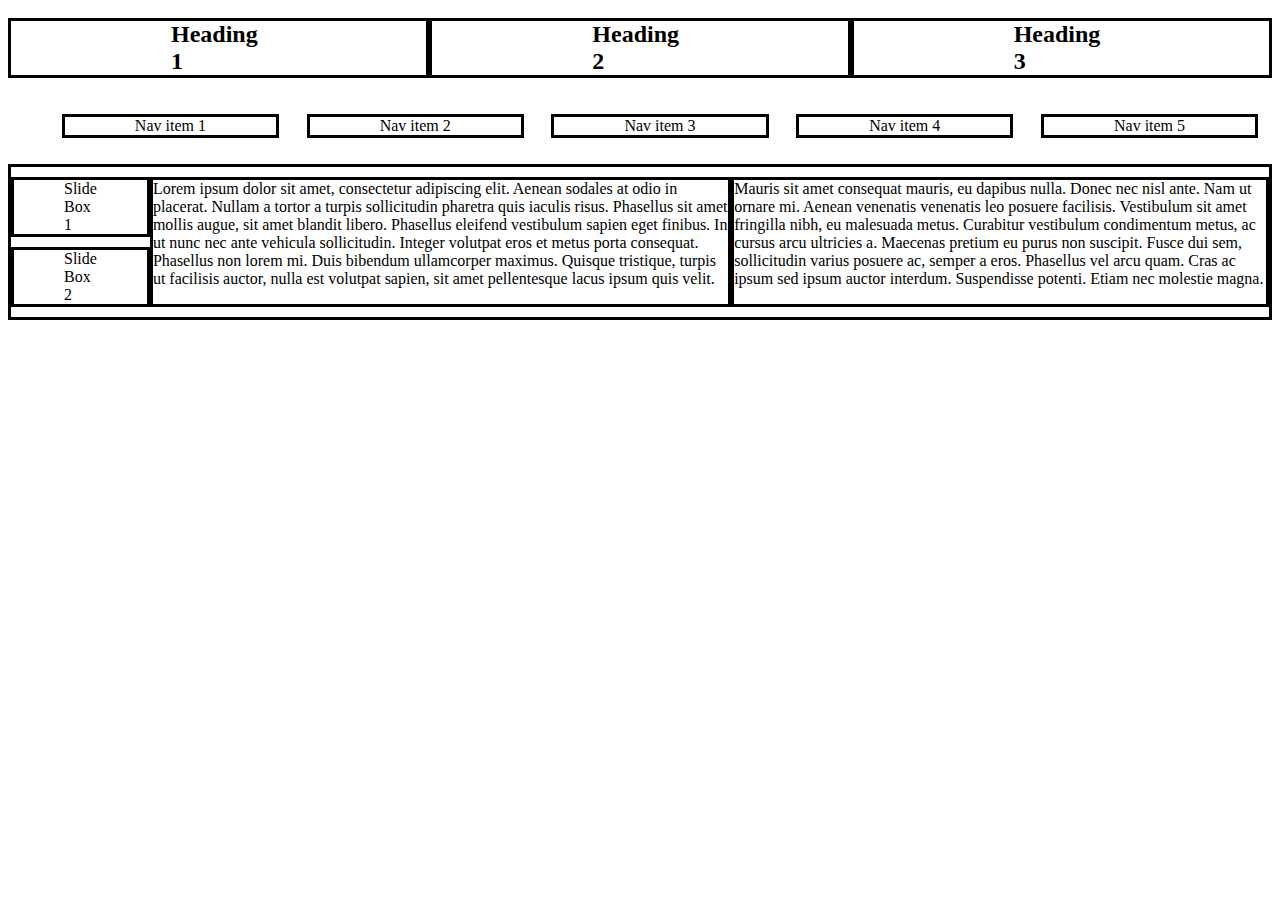
<file: Part 2/index.html>
<!DOCTYPE html>
<html>
<head>
    <meta charset="utf-8">
    <meta name="viewport" content="width=device-width">
<link rel="stylesheet" type ="text/css" href="style.css">

</head>

<body>
  
<header>

<h2 >Heading 1</h2>
<h2>Heading 2</h2>
<h2>Heading 3</h2>
</header>

<nav>

<ul class ="nav">
<li>Nav item 1</li>
<li>Nav item 2</li>
<li>Nav item 3</li>
<li>Nav item 4</li>
<li>Nav item 5</li>
    </ul>

</nav>

<div class="content">

<aside class="aside">
    <p class="slidebox">Slide Box 1</p>
    <p class="slidebox">Slide Box 2</p>
</aside>

<article class="article">

<p class="poem">Lorem ipsum dolor sit amet, consectetur adipiscing elit. Aenean sodales at odio in placerat. Nullam a tortor a turpis sollicitudin pharetra quis iaculis risus. Phasellus sit amet mollis augue, sit amet blandit libero. Phasellus eleifend vestibulum sapien eget finibus. In ut nunc nec ante vehicula sollicitudin. Integer volutpat eros et metus porta consequat. Phasellus non lorem mi. Duis bibendum ullamcorper maximus. Quisque tristique, turpis ut facilisis auctor, nulla est volutpat sapien, sit amet pellentesque lacus ipsum quis velit.</p>
<p class="poem">Mauris sit amet consequat mauris, eu dapibus nulla. Donec nec nisl ante. Nam ut ornare mi. Aenean venenatis venenatis leo posuere facilisis. Vestibulum sit amet fringilla nibh, eu malesuada metus. Curabitur vestibulum condimentum metus, ac cursus arcu ultricies a. Maecenas pretium eu purus non suscipit. Fusce dui sem, sollicitudin varius posuere ac, semper a eros. Phasellus vel arcu quam. Cras ac ipsum sed ipsum auctor interdum. Suspendisse potenti. Etiam nec molestie magna.</p>

</article>


</div>
 


</body>

</html>
</file>
<file: Part 2/style.css>
header {
  display: flex;
  justify-content: center;
}


h2 {
  margin: 10px auto;
  border-color: black;
  border-style: solid ;
  padding-right: 160px;
  padding-left: 160px;
}

.nav {
  display: flex;

  }

  li {
    margin: 10px auto;
    list-style-type: none;
    border-color: black;
    border-style: solid;
    padding-right: 70px;
    padding-left:70px;
  }

  .content{
    display: flex;
    border-color: black;
    border-style: solid;
    margin: 10px auto;
}

  .aside {
    
  }

  .slidebox{
    margin: 10px auto;
    border-color: black;
    border-style: solid;
    padding-right: 50px;
    padding-left:50px;
  }

  .article{
    display: flex;
  }


.poem{
    border-color: black;
    border-style: solid;
    margin: 10px auto;
}


/*Device = Tablets, Ipads (portrait)
  Screen = B/w 600px to 990px*/
  @media (min-width:600px) and (max-width: 990px)  {
    .article {
      display: flex;
  } 
header{
  display: flex;
  justify-content: center;
}
}

/*  Small devices    */
@media (max-width:599px) {

header,.content{

}

.nav {
  display: flex;

  }


.nav > li {

}


}
</file>
